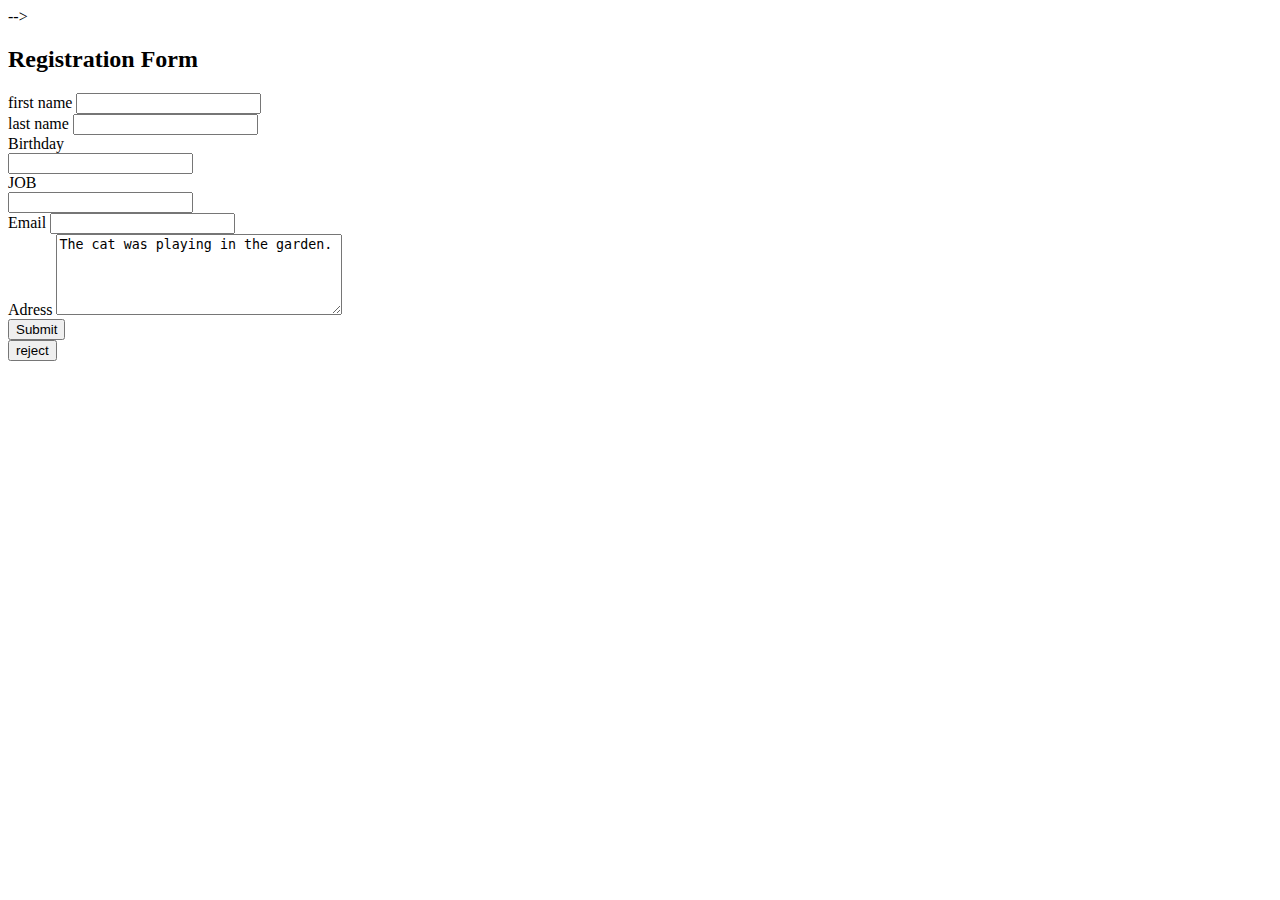
<file: team profile page/registration/registration.html>
<!DOCTYPE html>
<html lang="en">

<head>
    <!-- Title Page-->
    <title>Profile Forms by hasim</title>

   
    <link href="C:\Users\md nasim\Desktop\team profile page\css\main.css" rel="stylesheet" media="all">
-->
</head>

<body>
    <div class="page-wrapper bg-gra-02 p-t-130 p-b-100 font-poppins">
        <div class="wrapper wrapper--w680">
            <div class="card card-4">
                <div class="card-body">
                    <h2 class="title">Registration Form</h2>
                    <form method="POST">
                        <div class="row row-space">
                            <div class="col-2">
                                <div class="input-group">
                                    <label class="label">first name</label>
                                    <input class="input--style-4" type="text" name="first_name" >
                                </div>
                            </div>
                            <div class="col-2">
                                <div class="input-group">
                                    <label class="label">last name</label>
                                    <input class="input--style-4" type="text" name="last_name">
                                </div>
                            </div>
                        </div>
                        <div class="row row-space">
                            <div class="col-2">
                                <div class="input-group">
                                    <label class="label">Birthday</label>
                                    <div class="input-group-icon">
                                        <input class="input--style-4 js-datepicker" type="text" name="birthday">
                                        <i class="zmdi zmdi-calendar-note input-icon js-btn-calendar"></i>
                                    </div>
                                </div>
                            </div>
                            <div class="col-2">
                                <div class="input-group">
                                    
                                    
                                    <div class="p-t-10">
                                       
                                    <label class="label">JOB</label>
                                    <div class="input-group-icon">
                                        <input class="input--style-4 js-datepicker" type="text" name="birthday">
                                        <i class="zmdi zmdi-calendar-note input-icon js-btn-calendar"></i>
                                    </div>
                                </div>
                            </div>
                        </div>
                        <div class="row row-space">
                            <div class="col-2">
                                <div class="input-group">
                                    <label class="label">Email</label>
                                    <input class="input--style-4" type="email" name="email">
                                </div>
                            </div>
                            <div class="row row-space">
                                    <div class="col-2">
                                            <div class="input-group">
                            <label class="label">Adress</label>
                        <textarea name="message" rows="5" cols="33">The cat was playing in the garden.</textarea>
                             </div>
                                    </div>
                                            </div>

                            
                           
                        

                       

                        
                       
                        <div class="p-t-15">
                            <button  class="btn btn--radius-2 btn--blue" type="submit">Submit</button>
                        </div>

                        <div class="p-t-15">
                            <button  class="btn btn--radius-2 btn--red" type="reject">reject</button>
                        </div>
                    </form>
                </div>
            </div>
        </div>
    </div>

   
   
    

</body>

</html>
</file>
